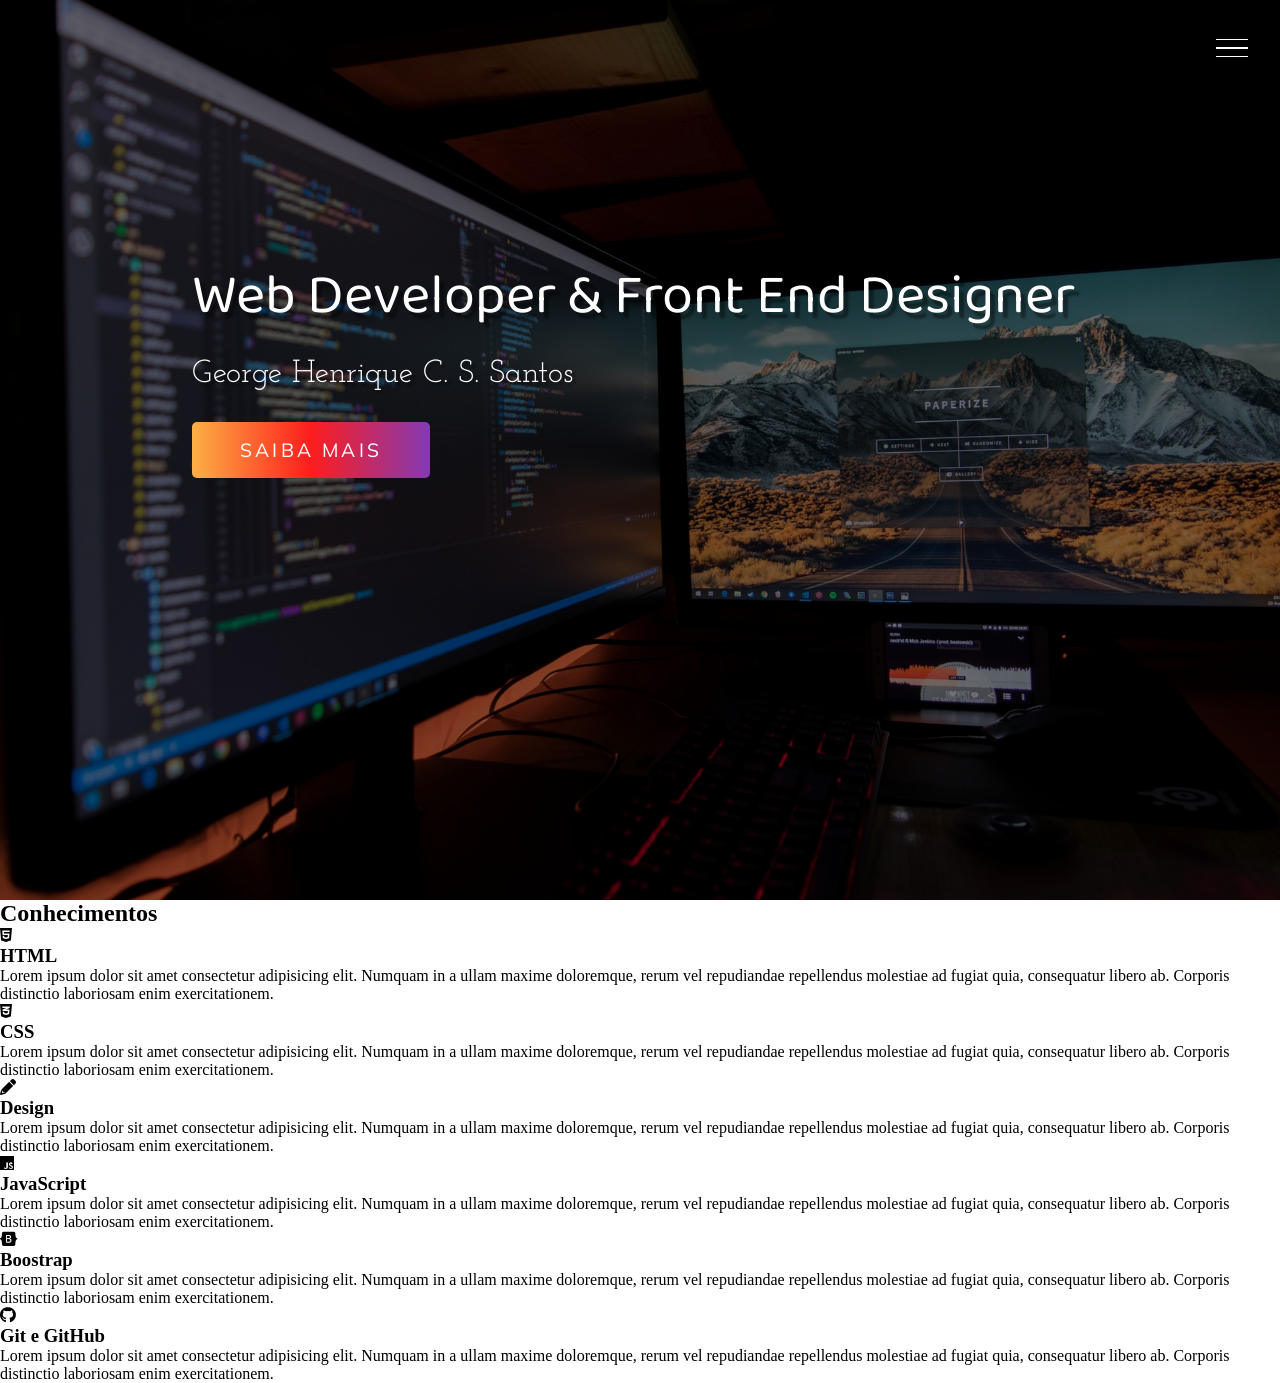
<file: index.html>
<!DOCTYPE html>
<html lang="pt-BR">

<head>
    <meta charset="UTF-8">
    <meta http-equiv="X-UA-Compatible" content="IE=edge">
    <meta name="viewport" content="width=device-width, initial-scale=1.0">
    <link rel="stylesheet" href="style.css">
    <title>Portfólio</title>
    <link rel="shortcut icon" href="favicon.ico" type="image/x-icon">
    <link rel="apple-touch-icon" sizes="180x180" href="imagens/apple-touch-icon.png">
    <link rel="icon" type="image/png" sizes="32x32" href="imagens/favicon-32x32.png">
    <link rel="icon" type="image/png" sizes="16x16" href="imagens/favicon-16x16.png">
    <link rel="manifest" href="/site.webmanifest">
</head>

<body>
    <div class="container">
        <div class="hamburguer">
            <div class="line" id="line1"></div>
            <div class="line" id="line2"></div>
            <div class="line" id="line3"></div>
            <span>fechar</span>
        </div>
        <header>
            <div class="img-wrapper">
                <img src="imagens/fotis-fotopoulos-LJ9KY8pIH3E-unsplash (1).jpg" alt="Developer">
            </div>
            <div class="banner">
                <h1>Web Developer & Front End Designer</h1>
                <p>George Henrique C. S. Santos</p>
                <button>Saiba mais</button>
            </div>

        </header>
        <aside class="sidebar">
            <nav>
                <ul class="menu">
                    <li class="menu-item"><a href="#" class="menu-link">Home</a></li>
                    <li class="menu-item"><a href="#" class="menu-link">Conhecimentos</a></li>
                    <li class="menu-item"><a href="#" class="menu-link">Projetos</a></li>
                    <li class="menu-item"><a href="#" class="menu-link">Contato</a></li>
                    <li class="menu-item"><a href="#" class="menu-link">Orçamento</a></li>
                </ul>
            </nav>
           <div class="social-media">
               <a href="#"><i class="fab fa-facebook-square"></i></a>
               <a href="#"><i class="fab fa-github"></i></a>
               <a href="#"><i class="fab fa-linkedin"></i></a>
           </div>
        </aside>

    <section class="sessao-conhecimentos">
        <div class="sessao-header">
            <h1>Conhecimentos</h1>
        </div>
        <div class="conhecimentos">
            <div class="conhecimento">
                <div class="conhecimento-header">
                    <i class="fab fa-html5"></i>
                    <h3>HTML</h3>
                </div>
                <div class="conhecimento-text">
                    <p>Lorem ipsum dolor sit amet consectetur adipisicing elit. Numquam in a ullam maxime doloremque, rerum vel repudiandae repellendus molestiae ad fugiat quia, consequatur libero ab. Corporis distinctio laboriosam enim exercitationem.</p>
                </div>
            </div>
            <div class="conhecimento">
                <div class="conhecimento-header">
                    <i class="fab fa-css3-alt"></i>
                    <h3>CSS</h3>
                </div>
                <div class="conhecimento-text">
                    <p>Lorem ipsum dolor sit amet consectetur adipisicing elit. Numquam in a ullam maxime doloremque, rerum vel repudiandae repellendus molestiae ad fugiat quia, consequatur libero ab. Corporis distinctio laboriosam enim exercitationem.</p>
                </div>
            </div>
            <div class="conhecimento">
                <div class="conhecimento-header">
                    <i class="fa fa-pencil" aria-hidden="true"></i>
                    <h3>Design</h3> 
                </div>
                <div class="conhecimento-text">
                    <p>Lorem ipsum dolor sit amet consectetur adipisicing elit. Numquam in a ullam maxime doloremque, rerum vel repudiandae repellendus molestiae ad fugiat quia, consequatur libero ab. Corporis distinctio laboriosam enim exercitationem.</p>
                </div>
            </div>
            <div class="conhecimento">
                <div class="conhecimento-header">
                    <i class="fab fa-js"></i>
                    <h3>JavaScript</h3>
                </div>
                <div class="conhecimento-text">
                    <p>Lorem ipsum dolor sit amet consectetur adipisicing elit. Numquam in a ullam maxime doloremque, rerum vel repudiandae repellendus molestiae ad fugiat quia, consequatur libero ab. Corporis distinctio laboriosam enim exercitationem.</p>
                </div>
            </div>
            <div class="conhecimento">
                <div class="conhecimento-header">
                    <i class="fab fa-bootstrap"></i>
                    <h3>Boostrap</h3>
                </div>
                <div class="conhecimento-text">
                    <p>Lorem ipsum dolor sit amet consectetur adipisicing elit. Numquam in a ullam maxime doloremque, rerum vel repudiandae repellendus molestiae ad fugiat quia, consequatur libero ab. Corporis distinctio laboriosam enim exercitationem.</p>
                </div>
            </div>
            <div class="conhecimento">
                <div class="conhecimento-header">
                    <i class="fab fa-github"></i>
                    <h3>Git e GitHub</h3>
                </div>
                <div class="conhecimento-text">
                    <p>Lorem ipsum dolor sit amet consectetur adipisicing elit. Numquam in a ullam maxime doloremque, rerum vel repudiandae repellendus molestiae ad fugiat quia, consequatur libero ab. Corporis distinctio laboriosam enim exercitationem.</p>
                </div>
            </div>
        </div>
    </section>


</body>

<script src="script.js"></script>
</html>
</file>
<file: style.css>
@import url('https://fonts.googleapis.com/css2?family=Baloo+Da+2:wght@400;500;600;700;800&family=Josefin+Slab:ital,wght@0,200;0,300;0,600;0,700;1,100;1,200;1,300;1,600&family=Mulish:ital,wght@0,200;0,300;0,400;0,600;0,700;0,800;1,200;1,300;1,400;1,600&family=Dancing+Script:wght@400;500;600&display=swap');

@import url("https://cdnjs.cloudflare.com/ajax/libs/font-awesome/6.0.0-beta3/css/all.min.css");

*{
    margin: 0;
    padding: 0;
    list-style: none;
    text-decoration: none;
}
:root{
    --font-primary: "Baloo Da 2", serif;
    --font-secundary: "Josefin Slab",serif;
    --font-action: "Mulish",serif;
}
.hamburguer{
    /*background-color: brown;*/
    width: 2rem;
    height: 2rem;
    position: fixed;
    z-index: 100;
    right: 2rem;
    top: 2rem;
    display: flex;
    flex-direction: column;
    justify-content: space-evenly;
    cursor: pointer;
}
.show-menu .hamburguer{
    right: 20rem;

}
.line{
    background-color: white;
    width: 100%;
    height: .1rem;
    box-shadow: 0.1rem 0.1rem 1px black;
    transition: transform 1s;
}
.show-menu #line1{
    transform: rotate(45deg) translate(.3rem, .45rem);
}
.show-menu #line2{
    opacity: 0;
    visibility: hidden;
}
.show-menu #line3{
    transform: rotate(-45deg) translate(.3rem, -.35rem);
}
.hamburguer span{
    position: absolute;
    left: 3rem;
    height: 2rem;
    width: 6rem;
    display: flex;
    justify-content: center;
    align-items: center;
    background: #833ab4;  
    background: -webkit-linear-gradient(to right, #fcb045, #fd1d1d, #833ab4);  
    background: linear-gradient(to right, #fcb045, #fd1d1d, #833ab4); 
    color: #ffffff;
    font-family: var(--font-action);
    opacity: 0;
}
.hamburguer span::before{
    content: '';
    position: absolute; 
    border-right: .5rem solid #fcb045;
    
    border-top: .5rem solid transparent;
    border-left: .5rem solid transparent;
    border-bottom: .5rem solid transparent;
    left: -1rem;
}
.show-menu .hamburguer:hover span{
    opacity: 1;
}
header{
    width: 100%;
    height: 100vh;
    overflow: hidden;
}
.img-wrapper{
    width: 100%;
    height: 100vh;
    overflow: hidden;
    background-color: rgba(0, 0, 0, 8)
}
.img-wrapper img{
    width: 100%;
    height: 100vh;
    object-fit: cover;
    opacity: 0.5;
    animation: zoom 25s;

}
@keyframes zoom {
    0%{
         transform: scale(1.3);
    }
    100%{
        transform: scale(1);
    }
}
.banner{
    position: absolute;
    top: 30%;
    left: 15%;
}
.banner h1{
    color: white;
    font-size: 3.5rem;
    font-family: var(--font-primary);
    font-weight: 200;
    text-shadow: .3rem .4rem 2px rgba(0, 0, 0, .4);
    line-height: 3.5rem;
    margin-bottom: 2rem;
    animation: moveBanner 1s 0.5s forwards;
    opacity: 0;
}
.banner p{
    font-family: var(--font-secundary);
    color: white;
    font-size: 2rem;
    text-shadow: .2rem .2rem 2px rgba(0, 0, 0, .4);
    margin-bottom: 2rem;
    animation: moveBanner 1s 0.7s forwards;
    opacity: 0;

}
.banner button{
    font-family: var(--font-action);
    font-size: 1.2rem;
    text-transform: uppercase;
    letter-spacing: .2rem;
    color: #fff;
    background: #833ab4;  
    background: -webkit-linear-gradient(to right, #fcb045, #fd1d1d, #833ab4);  
    background: linear-gradient(to right, #fcb045, #fd1d1d, #833ab4); 
    padding: 1rem 3rem;
    border: none;
    border-radius: 5px;
    cursor: pointer;
    margin-bottom: 1rem;
    animation: moveBanner 1s 0.9s forwards;
    opacity: 0;
}
@keyframes moveBanner{
    0%{
        transform: translateY(10rem) rotate(-3deg);
    }
    100%{
        transform: translateY(0) rotate(0);
        opacity: 1;
    }
}
.sidebar{
    width: 400px;
    height: 100vh;
    background-color: white;
    position: fixed;
    top: 0;
    right: -40rem;
    transition: all;

}
.show-menu .sidebar{
    right: 0;
}
.menu{
    position: absolute;
    top: 40%;
    left: 50%;
    transform: translate(-50%, -50%);
}
.menu-item{
    text-align: center;
    margin-bottom: .5rem;
}
.menu-link{
    font-family: var(--font-action);
    font-size: 2rem;
    color: #555;
    transition: color 1s;
}
.menu-link:hover{
    color: #6a3093;
}
.social-media{
    position: absolute;
    bottom: 2rem;
    width: 100%;
    display: flex;
    justify-content: space-evenly;
}
.social-media i{
    background-color: #6a3093;
    color: rgba(255,255,255, 1);
    height: 2.5rem;
    width: 2.5rem;
    font-size: 1.5rem;
    display: flex;
    justify-content: center;
    align-items: center;
    border-radius: 50%;
    transition: background-color 1s;
}
.social-media i:hover{
    background-color: #a044ff;
}
.connhecimentos{
    display: grid;
    grid-template-columns: repeat(16, 1fr);
    grid-auto-rows: repeat(6, 4rem);

}
</file>
